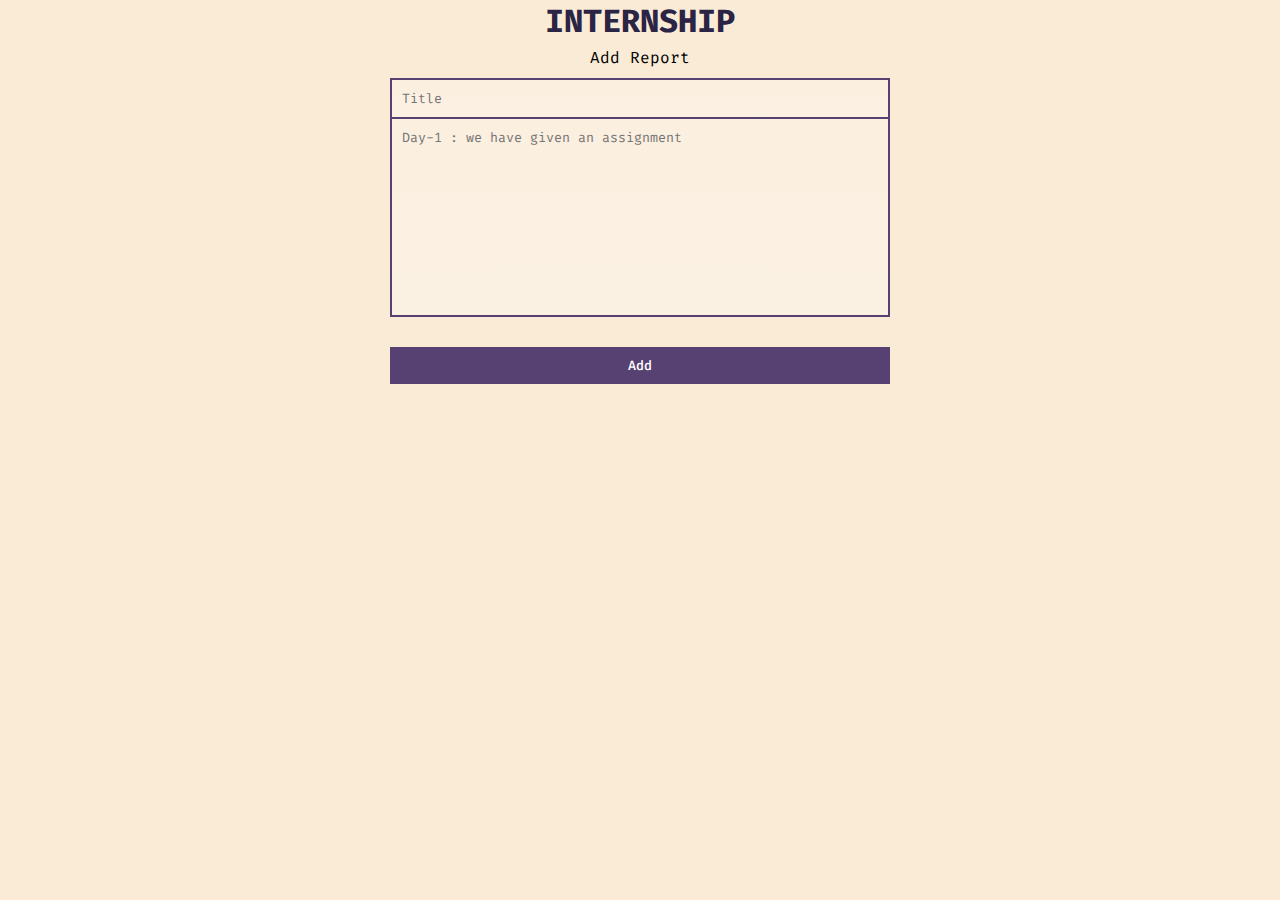
<file: Internship_Report/index.html>
<!DOCTYPE html>
<html lang="en">
<head>
    <meta charset="UTF-8">
    <meta name="viewport" content="width=device-width, initial-scale=1.0">
    <title>Internship_Report</title>
    <link rel="stylesheet" href="CSS/main.css">
</head>
<body>
    <div class="container">
        <h1>INTERNSHIP</h1>
        <code>way better</code>
        <div class="inputs">
            <p>Add Report</p>
            <input type="text" name="" id="title" placeholder="Title">
            <textarea placeholder="Day-1 : we have given an assignment" required id="content"></textarea>
            <button id="btn">Add</button>
        </div>
        <div class="files">
            <div id="blog-container">
                </div>
    </div>
    </div>

    <script src="JS/main.js"></script>
</body>
</html>
</file>
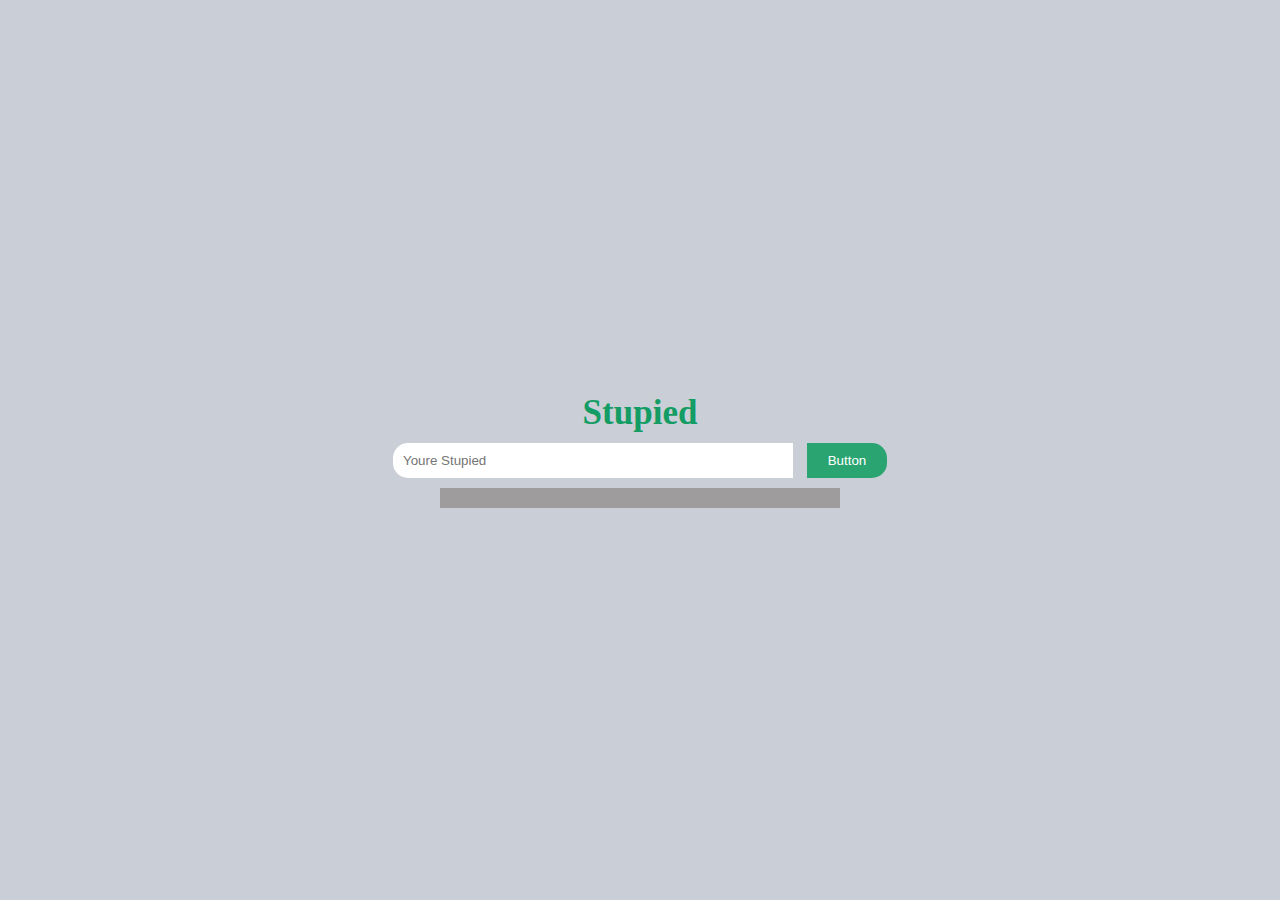
<file: stupiedCodingProject/index.html>
<!DOCTYPE html>
<html lang="en">
<head>
    <meta charset="UTF-8">
    <meta name="viewport" content="width=device-width, initial-scale=1.0">
    <title>Stupied</title>
</head>
<body>
    <div class="container">
        <h1>Stupied</h1>
        <div class="in">
            <input type="text" placeholder="Youre Stupied" id="Stupied">
            <button id="btn">Button</button>
        </div>
        <ul>
        <div class="answer" id="answer">
        </div>
    </ul>
    </div>
    </div>
    <style>
        *{
            margin: 0;
            padding: 0;
            box-sizing: border-box;
        }
        body{
            background-color: rgb(202, 206, 214);
        }
        .container{
            display: flex;
            justify-content: center;
            align-items: center;
            flex-direction: column;
            height: 100vh;
        }
        .container h1{
            font-size: 35px;
            color: rgb(19, 156, 99);
            background: transparent;
        }
        #Stupied{
            padding: 10px;
            width: 400px;
            margin-top: 10px;
            outline: none;
            border: none;
            border-radius: 15px 0px 0px 15px;
        }
        #btn{
            width: 80px;
            padding: 10px;
            border: none;
            background-color: rgb(42, 165, 114);
            color: #fff;
            border-radius: 0px 15px 15px 0px;
            cursor: pointer;
        }
        .answer{
            margin-top: 10px;
            font-size: 20px;
            color: black;
        }
        ul{
            display: flex;
            justify-content: space-between;
            align-items: center;
        }
        #answer{
            display: flex;
            justify-content: space-between;
            flex-direction: column;
            align-items: center;
            padding: 10px;
            width: 400px;
            gap: 30px;
            background-color: rgb(158, 156, 156);
        }
        button{
           display: inline-block; 
           width: 100px;
           padding: 10px;
           border: none;
           margin-left: 10px;
           justify-content: flex-end;
           cursor: pointer;
        }
        editButton{
            background-color: rgb(8, 78, 124);
            padding: 5px 15px;
            cursor: pointer;
            color: #fff;
            margin-left: 20px;
        }
        deleteButton{
            background-color: rgb(8, 78, 124);
            padding: 5px 15px;
            cursor: pointer;
            color: #fff;
            margin-left: 20px;
        }
    
    </style>
    <script>
        let taskInput = document.getElementById("Stupied")
        let btn = document.getElementById("btn")
        let taskList = document.getElementById("answer")
//         btn.addEventListener("click", ()=>{
//             // answer.innerHTML = input.value;
//             let li = document.createElement("li")
//             li.innerHTML=input.value;
//             answer.appendChild(li);
        // Function to update task list on the webpage
        function updateTaskList(tasks) {
            taskList.innerHTML = ""; // Clear previous list

            for (let i = 0; i < tasks.length; i++) {
                let task = tasks[i];

                let taskElement = document.createElement("div");

                let taskText = document.createElement("span");
                taskText.textContent = task;
                taskElement.appendChild(taskText);

                let editButton = document.createElement("editButton");
                editButton.textContent = "Edit";
                editButton.addEventListener("click", function () {
                    // Code to edit the task in place
                    let editInput = document.createElement("Input");
                    editInput.type = "text";
                    editInput.value = task;

                    let saveButton = document.createElement("saveButton");
                    saveButton.textContent = "Save";
                    saveButton.addEventListener("click", function () {
                        tasks[i] = editInput.value.trim();
                        updateTaskList(tasks);
                        localStorage.setItem("taskList", JSON.stringify(tasks));
                    });

                    taskElement.removeChild(taskText);
                    taskElement.appendChild(editInput);
                    taskElement.appendChild(saveButton);
                });

                let deleteButton = document.createElement("deleteButton");
                deleteButton.textContent = "Delete";
                deleteButton.addEventListener("click", function () {
                    // Code to delete the task
                    tasks.splice(i, 1);
                    updateTaskList(tasks);
                    localStorage.setItem("taskList", JSON.stringify(tasks));
                });

                taskElement.appendChild(editButton);
                taskElement.appendChild(deleteButton);

                taskList.appendChild(taskElement);
            }
        }

        // Adding event listener to the "Add Task" button
        btn.addEventListener("click", function () {
            let task = taskInput.value.trim();
            if (task) {
                let storedTasks = JSON.parse(localStorage.getItem("taskList")) || [];
                storedTasks.push(task);
                localStorage.setItem("taskList", JSON.stringify(storedTasks));

                taskInput.value = ""; // Clear the input field after saving
                updateTaskList(storedTasks);
            }
        });

        // Display stored tasks on page load
        window.addEventListener("load", function () {
            let storedTasks = JSON.parse(localStorage.getItem("taskList")) || [];
            updateTaskList(storedTasks);});

    </script>
</body>
</html>
</file>
<file: Internship_Report/CSS/main.css>
@import url('https://fonts.googleapis.com/css2?family=Fira+Code:wght@300;400;700&family=Poppins:wght@400;500&display=swap');
*{
    padding: 0;
    margin: 0;
    box-sizing: border-box;
    font-family: 'Fira Code', monospace;
}
body{
    /* background: linear-gradient(#3E5151, #DECBA4); */
    background-color: antiquewhite;
}
.container{
    display: flex;
    justify-content: center;
    flex-direction: column;
    align-items: center;
    padding: 0 20px;
}
.container code{
    font-size: 18px;
    display: none;
}
.container h1{
    color: #2b2444;
}
.inputs{
    display: flex;
    flex-direction: column;
    justify-content: center;
    text-align: center;
    margin-top: 5px;
}
.inputs p{
    margin-bottom: 10px;
}
input{
    padding: 10px;
    width: 500px;
    resize: none;
    outline: none;
    border:2px solid rgb(86, 65, 114);
    border-bottom: none;
    background: linear-gradient(rgba(255,255,255,0.2),rgba(255,255,255,0.3));
    /* border-radius: 20px; */
}
textarea{
    padding: 10px;
    width: 500px;
    height: 200px;
    resize: none;
    outline: none;
    border:2px solid rgb(86, 65, 114);
    background: linear-gradient(rgba(255,255,255,0.2),rgba(255,255,255,0.3));
    margin-bottom: 20px;
    /* border-radius: 20px; */
}
button{
    width: 500px;
    padding: 10px;
    border: none;
    font-weight: 500;
    cursor: pointer;
    background: rgb(86, 65, 114);
    color: #fff;
    margin-top: 10px;
}
.files{
    display: flex;
    justify-content: flex-start;
    margin-top: 20px;
    width: 100%;
    gap: 20px;
} 

.files ul li{
    padding: 10px;
    background-color: #3E5151;
    margin: 20px 0;
    
}
#blog-container{
    width: 100%;
    padding: 20px;
    margin: 0 auto;
}
.blog-post {
    margin-bottom: 20px;
    padding: 20px;
    background: linear-gradient(rgba(255,255,255,0.2),rgba(255,255,255,0.3));
  }
</file>
